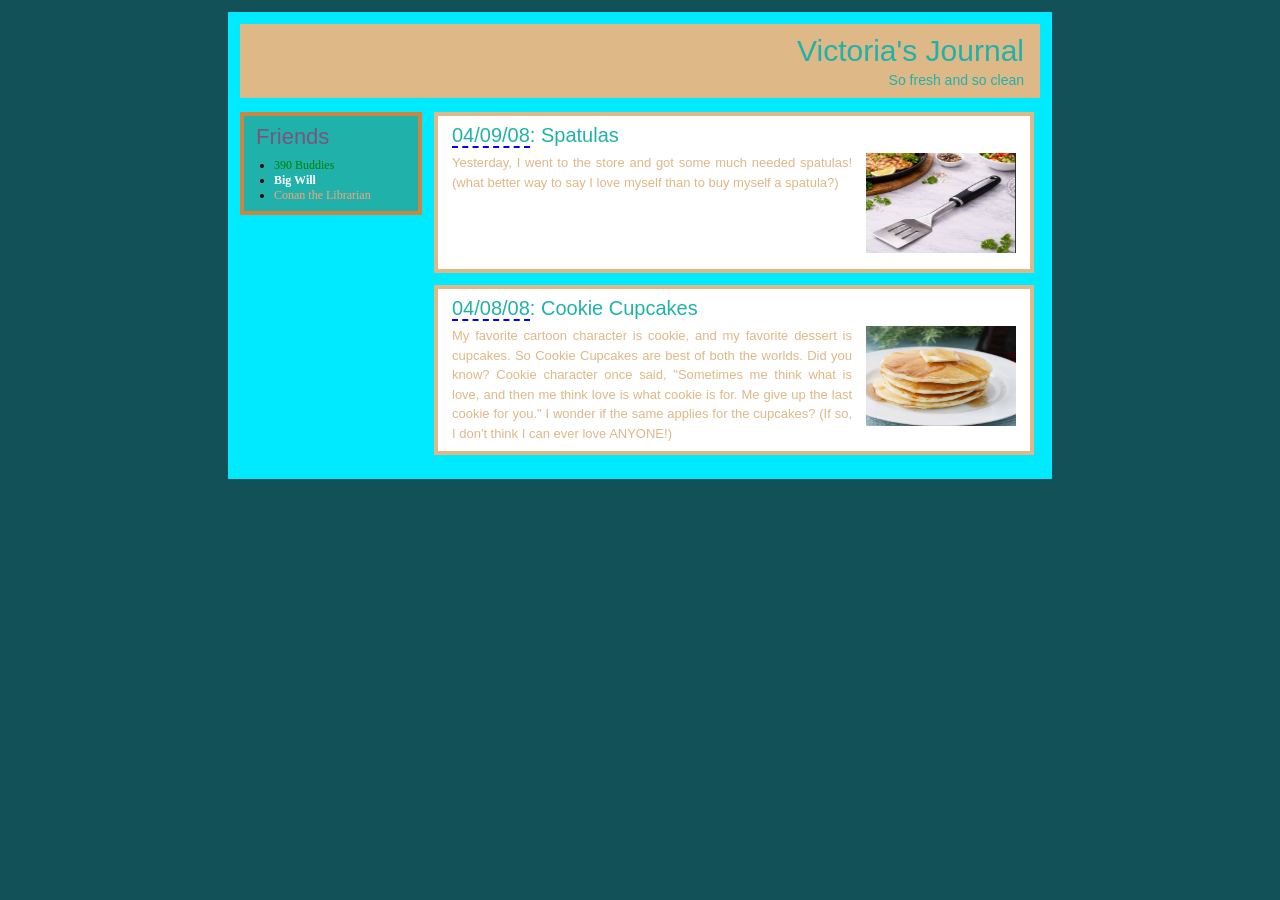
<file: index.html>
<!DOCTYPE html>

<head>


<title>Victoria Journal</title>


<link rel="stylesheet" href="task4_journal.css">
</head>

<body>


<div id="page">

  
  <div id="header" class="head1">
    <h1>Victoria's Journal</h1>
    <p class="tagline">So fresh and so clean</p>
  </div>

  
  <div id="sidebar">
    <h2>Friends</h2>
    <ul>
      
      <li><span class="friend1">390 Buddies</span></li>
      <li><span class="friend2">Big Will</span></li>
      <li><span class="friend3">Conan the Librarian</span></li>
    </ul>
  </div>

  
  <div id="entries">

    
    <div class="entry">
      <h3><span class="date">04/09/08</span>: Spatulas</h3>
      <img src="spatula.png" alt="Spatula" width="150" height="100">
      <p>Yesterday, I went to the store and got some much needed spatulas!
      (what better way to say I love myself than to buy myself a spatula?)</p>
    </div>

    
    <div class="entry">
      <h3><span class="date">04/08/08</span>: Cookie Cupcakes</h3>
      <img src="pancake.png" alt="Cookie cupcakes" width="150" height="100">
      <p>My favorite cartoon character is cookie, and my favorite dessert is
      cupcakes. So Cookie Cupcakes are best of both the worlds. Did you know?
      Cookie character once said, "Sometimes me think what is love, and then me
      think love is what cookie is for. Me give up the last cookie for you."
      I wonder if the same applies for the cupcakes? (If so, I don't think I
      can ever love ANYONE!)</p>
    </div>

  </div>

</div>

</body>
</html>
</file>
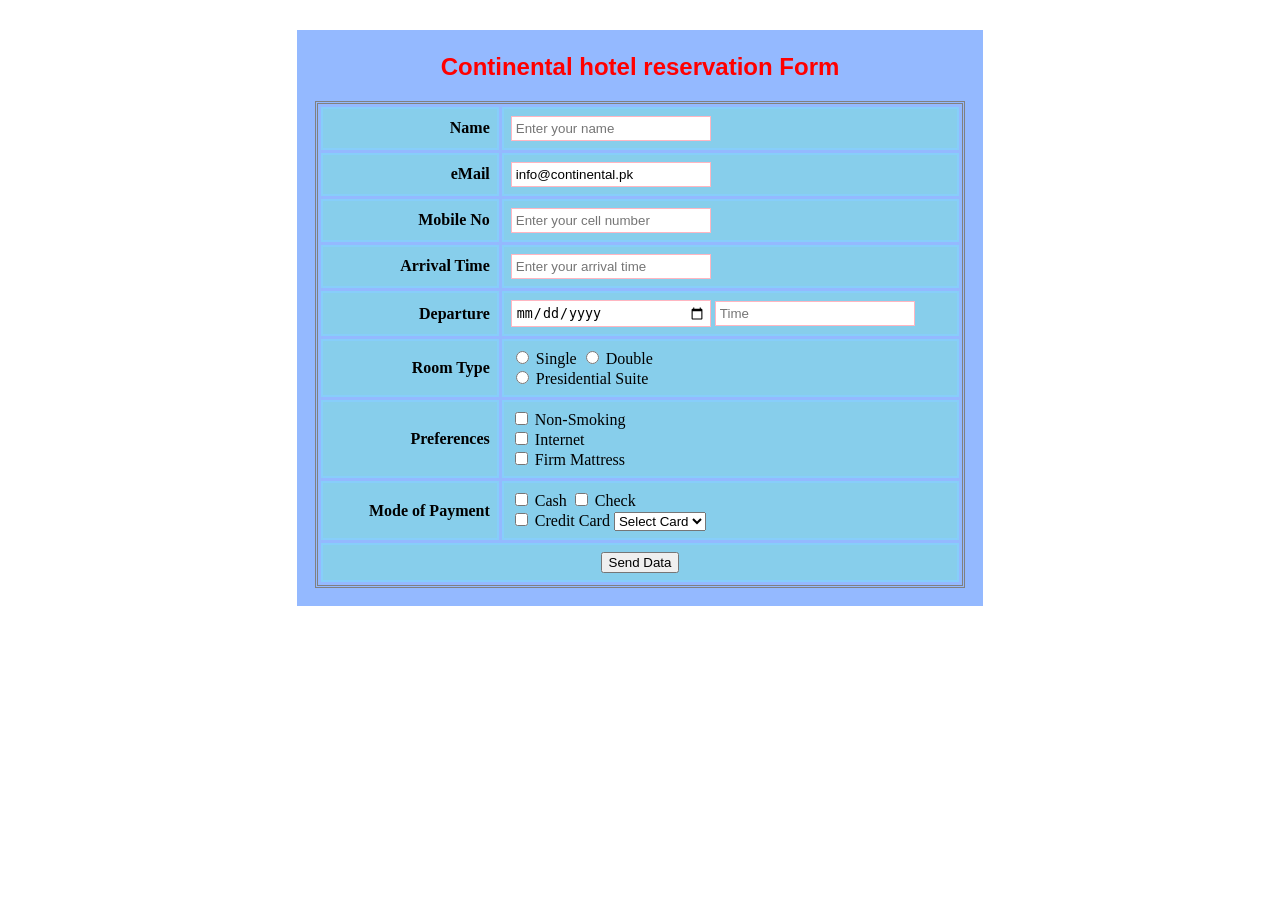
<file: task3-hotel.html>
<!DOCTYPE html>

<head>

<title>Hotel Reservation Form</title>


<style>

  
  body {
    background-color:white;
    font-family: "Times New Roman", serif;
  }

  
  #box {
    width: 650px;
    margin: 30px auto;
    padding: 18px;
    background-color: rgb(148, 185, 255);
  }

 
  h2 {
    text-align: center;
    font-family: Verdana, sans-serif;
    color: red;
    margin-top: 5px;
  }

 
  table {
    width: 100%;
    border: 3px double grey;
    border-spacing: 3px;
  }

 
  th, td {
    background-color: skyblue;
    border: 2px solid lightskyblue;
    padding: 7px;
  }

  
  th {
    width: 28%;
    text-align: right;
  }

  
  input[type="text"], input[type="email"], input[type="date"] {
    padding: 4px;
    width: 190px;
    border: 1px solid lightpink;
  }

 
  .lastrow {
    text-align: center;
  }

</style>
</head>

<body>

<div id="box">

  <h2>Continental hotel reservation Form</h2>

  <form action="#" method="post">
    <table>

      
      <tr>
        <th >Name</th>
        <td><input type="text" name="name" placeholder="Enter your name"></td>
      </tr>

      
      <tr>
        <th>eMail</th >
        <td><input type="email" name="email" value="info@continental.pk"></td>
      </tr>

      
      <tr>
        <th>Mobile No</th>
        <td><input type="text" name="mobile" placeholder="Enter your cell number"></td>
      </tr>

     
      <tr>
        <th>Arrival Time</th>
        <td><input type="text" name="arrival" placeholder="Enter your arrival time"></td>
      </tr>

      
      <tr>
        <th>Departure</th>
        <td>
          <input type="date" name="dep_date">
          <input type="text" name="dep_time" placeholder="Time">
        </td>
      </tr>

      
      <tr>
        <th>Room Type </th>
        <td>
          <input type="radio" id="single" name="room" value="single">
          <label for="single">Single</label>
          <input type="radio" id="double" name="room" value="double">
          <label for="double">Double</label><br>
          <input type="radio" id="suite" name="room" value="suite">
          <label for="suite">Presidential Suite</label>
      </td>

      </tr>

      <tr>
        <th> Preferences </th>
        <td>
          <input type="checkbox" id="nosmoke" name="pref" value="nonsmoking">
          <label for="nosmoke">Non-Smoking</label><br>
          <input type="checkbox" id="internet" name="pref" value="internet">
          <label for="internet">Internet</label><br>
          <input type="checkbox" id="mattress" name="pref" value="firm">
          <label for="mattress">Firm Mattress</label>
        </td>
      </tr>

      
      <tr>
        <th>Mode of Payment</th>
        <td>
          <input type="checkbox" id="cash" name="pay" value="cash">
          <label for="cash">Cash</label>
          <input type="checkbox" id="check" name="pay" value="check">
          <label for="check">Check</label><br>
          <input type="checkbox" id="card" name="pay" value="card">
          <label for="card">Credit Card</label>
          <select name="cardtype">
            <option>Select Card</option>
            <option>Visa</option>
            <option>MasterCard</option>
          </select>
        </td>
      </tr>

      
        <tr>
        <td colspan=" 2" class="lastrow">
       <input type="submit" value="Send Data">
    </td>
      </tr>

</table>
  </form>

 </div>

</body>
</html>
</file>
<file: task4_journal.css>
body {
  background-color: rgb(18, 81, 88);     
  font-family: "Trebuchet MS", Arial, sans-serif;
  margin: 0;
  padding: 12px;
}


#page {
  width: 800px;
  margin: 0 auto;
  padding: 12px;
  background-color:rgb(0, 234, 255);
  overflow: hidden;                
}


#header {
  background-color:burlywood;
  padding: 10px 16px;
  margin-bottom: 14px;
  text-align: right;
}

#header h1 {
  margin: 0;
  font-weight: normal;
  font-size: 30px;
  color:lightseagreen;
}

.tagline {
  margin: 4px 0 0 0;
  font-size: 14px;
  color:lightseagreen;
}


#sidebar {
  float: left;
  width: 150px;
  margin-right: 12px;
  padding: 8px 12px;
  background-color: lightseagreen;
  border: 4px solid peru;         
}

#sidebar h2 {
  margin: 0 0 8px 0;
  font-weight: normal;
  font-size: 22px;
  color:rgb(125, 83, 125);
}

#sidebar ul {
  margin: 0;
  padding-left: 18px;
  font-size: 12px;
}


.friend1 {
  font-family: "Times New Roman", serif;
  color:green;
}
.friend2 {
  font-family: "Times New Roman", serif;
  font-weight: bold;
  color:white;
}
.friend3 {
  font-family: "Times New Roman", serif;
  color:lightsalmon;
}


#entries {
  float: left;
  width: 600px;
}

.entry {
  background-color:white;
  border: 4px solid burlywood;
  margin-bottom: 12px;
  padding: 8px 14px;
  overflow: hidden;
}

.entry h3 {
  margin: 0 0 6px 0;
  font-weight: normal;
  font-size: 20px;
  color:lightseagreen;
}


.date {
  border-bottom: 2px dashed blue;
}

.entry p {
  margin: 0;
  font-size: 13px;
  line-height: 1.5;
  text-align: justify;
  color: burlywood;
}


.entry img {
  float: right;
  margin: 0 0 8px 14px;
  background-color: white;
}
</file>
